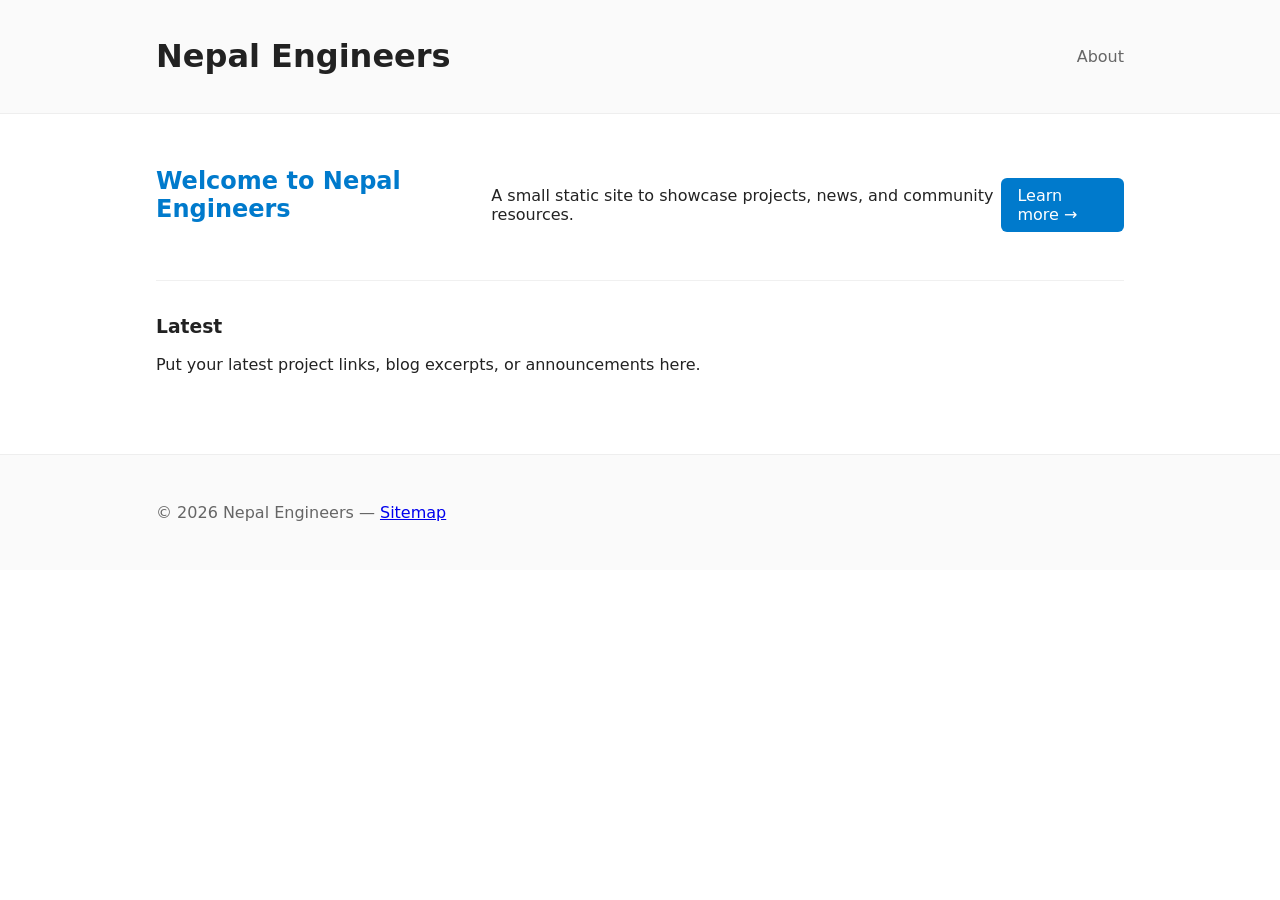
<file: index.html>
<!doctype html>
<html lang="en">
<head>
  <meta charset="utf-8" />
  <meta name="viewport" content="width=device-width,initial-scale=1" />
  <title>Nepal Engineers</title>
  <meta name="description" content="Nepal Engineers — Projects, community, and about us." />
  <link rel="stylesheet" href="/styles.css" />
</head>
<body>
  <header class="site-header">
    <div class="container">
      <h1><a href="/">Nepal Engineers</a></h1>
      <nav>
        <a href="/about/">About</a>
      </nav>
    </div>
  </header>

  <main class="container">
    <section class="hero">
      <h2>Welcome to Nepal Engineers</h2>
      <p>A small static site to showcase projects, news, and community resources.</p>
      <p><a class="btn" href="/about/">Learn more →</a></p>
    </section>

    <section class="content">
      <h3>Latest</h3>
      <p>Put your latest project links, blog excerpts, or announcements here.</p>
    </section>
  </main>

  <footer class="site-footer">
    <div class="container">
      <p>© <span id="year"></span> Nepal Engineers — <a href="/sitemap.xml">Sitemap</a></p>
    </div>
  </footer>

  <script>
    document.getElementById('year').textContent = new Date().getFullYear();
  </script>
</body>
</html>
</file>
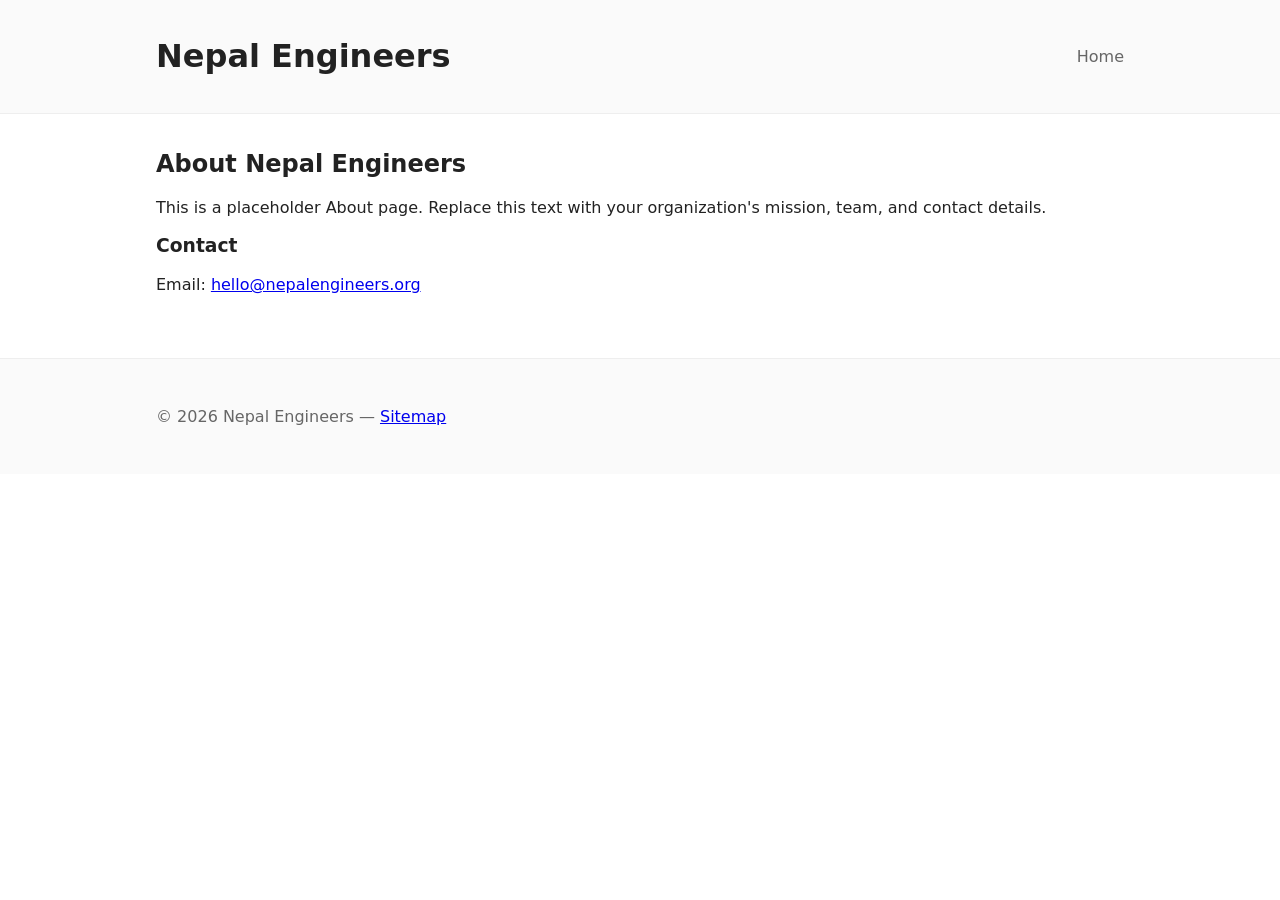
<file: about/index.html>
<!doctype html>
<html lang="en">
<head>
  <meta charset="utf-8" />
  <meta name="viewport" content="width=device-width,initial-scale=1" />
  <title>About — Nepal Engineers</title>
  <meta name="description" content="About Nepal Engineers — mission and contact." />
  <link rel="stylesheet" href="/styles.css" />
</head>
<body>
  <header class="site-header">
    <div class="container">
      <h1><a href="/">Nepal Engineers</a></h1>
      <nav>
        <a href="/">Home</a>
      </nav>
    </div>
  </header>

  <main class="container">
    <article class="about">
      <h2>About Nepal Engineers</h2>
      <p>This is a placeholder About page. Replace this text with your organization's mission, team, and contact details.</p>
      <h3>Contact</h3>
      <p>Email: <a href="mailto:hello@nepalengineers.org">hello@nepalengineers.org</a></p>
    </article>
  </main>

  <footer class="site-footer">
    <div class="container">
      <p>© <span id="year">2026</span> Nepal Engineers — <a href="/sitemap.xml">Sitemap</a></p>
    </div>
  </footer>

  <script>
    document.getElementById('year').textContent = new Date().getFullYear();
  </script>
</body>
</html>
</file>
<file: styles.css>
/* Simple responsive styles */
:root{
  --bg:#ffffff;
  --text:#222;
  --accent:#007acc;
  --muted:#666;
  --maxw:1000px;
}
*{box-sizing:border-box}
html,body{height:100%;margin:0;font-family:system-ui,-apple-system,Segoe UI,Roboto,"Helvetica Neue",Arial;color:var(--text);background:var(--bg);}
.container{max-width:var(--maxw);margin:0 auto;padding:1rem;}
.site-header{border-bottom:1px solid #eee;background:#fafafa;}
.site-header .container{display:flex;align-items:center;justify-content:space-between;padding:1rem 1rem;}
.site-header a{color:var(--text);text-decoration:none;font-weight:600;}
.site-header nav a{margin-left:1rem;color:var(--muted);font-weight:500}
.hero{padding:2rem 0}
.hero h2{margin-top:0;color:var(--accent)}
.btn{display:inline-block;padding:.5rem 1rem;background:var(--accent);color:#fff;border-radius:6px;text-decoration:none}
.content{padding:1rem 0;border-top:1px solid #f0f0f0}
.site-footer{border-top:1px solid #eee;padding:1rem 0;margin-top:2rem;background:#fafafa;color:var(--muted);} 
@media (min-width:700px){
  .hero{display:flex;align-items:center;justify-content:space-between}
}
</file>
